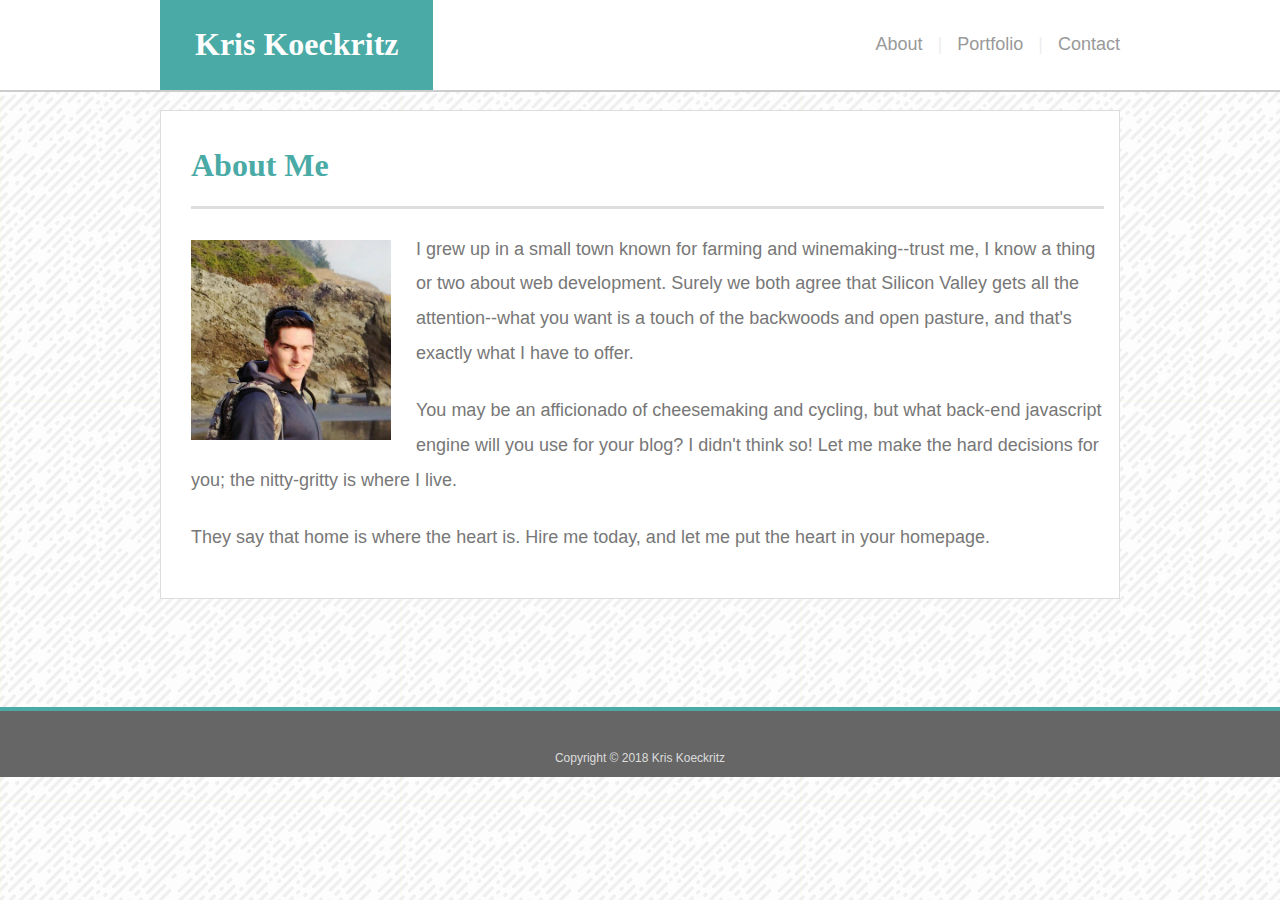
<file: index.html>
<!DOCTYPE html>
<html>
<head>
    <meta charset="utf-8" />
    <meta http-equiv="X-UA-Compatible" content="IE=edge">
    <title>Kris Koeckritz</title>
    <link rel="stylesheet" type="text/css" media="screen" href="./css/style.css" />
</head>
<body>
    <div class="navbar clearfix">
        <div class="navContent">
            <div class="brand">
                <h1>Kris Koeckritz</h1>
            </div>
            <div class="navLinks">
                <a href="#">About</a> | <a href="portfolio.html">Portfolio</a> | <a href="contact.html">Contact</a>
            </div>
        </div>
    </div>
    <br>
    <div class="main">
        <div class="content clearfix">
            <h1>About Me</h1>
            <hr>
            <img class="image-left" src="./images/headshot.jpg" alt="my picture" width="200">
            <p>I grew up in a small town known for farming and winemaking--trust me, I know a thing or two about web development. Surely we both agree that Silicon Valley gets all the attention--what you want is a touch of the backwoods and open pasture, and that's exactly what I have to offer.</p>
            <p>You may be an afficionado of cheesemaking and cycling, but what back-end javascript engine will you use for your blog? I didn't think so! Let me make the hard decisions for you; the nitty-gritty is where I live.</p>
            <p>They say that home is where the heart is. Hire me today, and let me put the heart in your homepage.</p>
        </div>
    </div>
    <br>
    <br>
    <br>
    <br>
    <br>
    <br>
    <div class="footer clearfix">
        <br>
        <br>
        <p>Copyright &copy; 2018 Kris Koeckritz</p>
    </div>
</body>
</html>
</file>
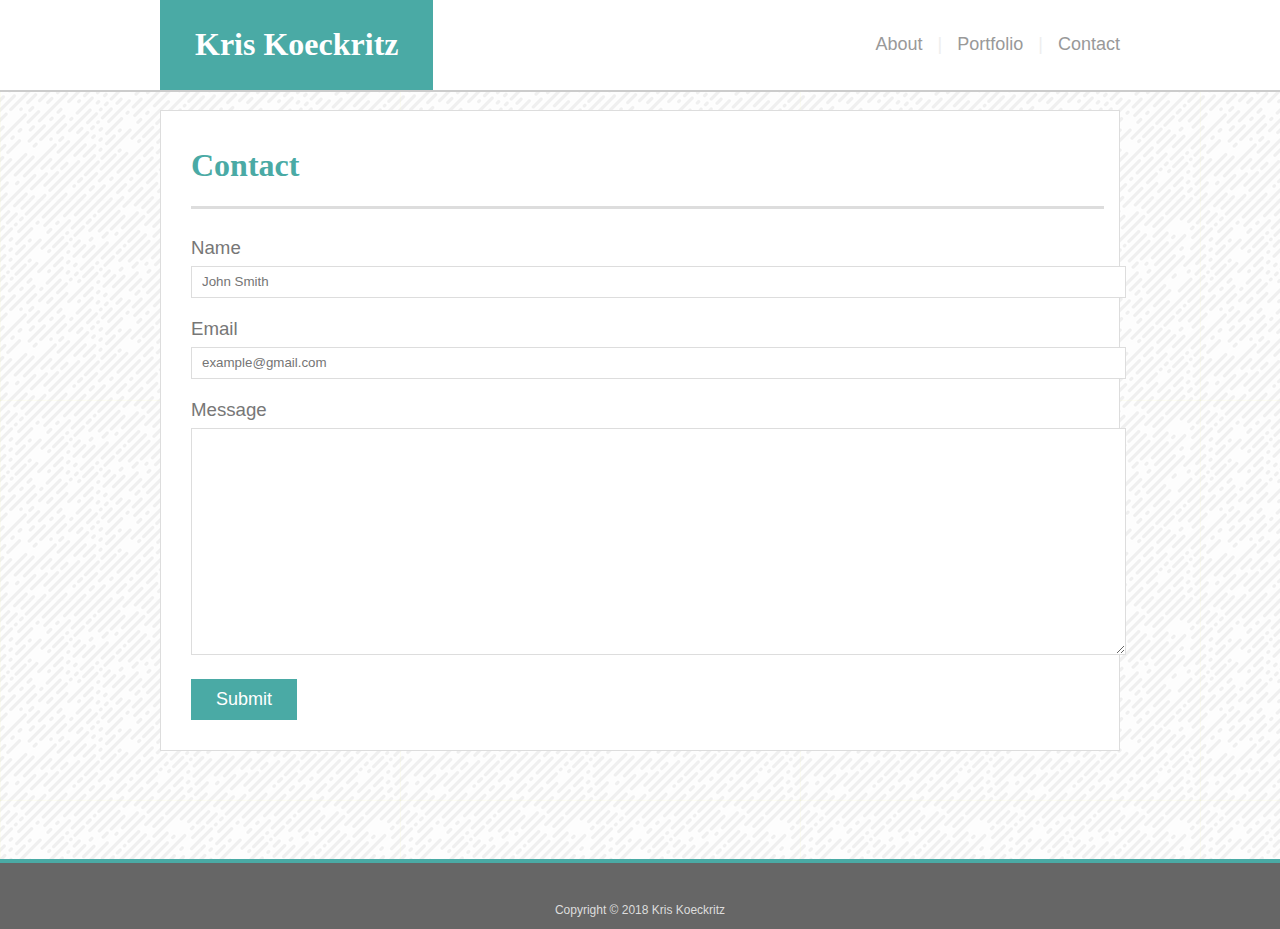
<file: contact.html>
<!DOCTYPE html>
<html>
<head>
    <meta charset="utf-8" />
    <meta http-equiv="X-UA-Compatible" content="IE=edge">
    <title>Contact Me</title>
    <link rel="stylesheet" type="text/css" media="screen" href="./css/style.css" />
</head>
<body>
    <div class="navbar clearfix">
        <div class="navContent">
            <div class="brand">
                <h1>Kris Koeckritz</h1>
            </div>
            <div class="navLinks">
                <a href="index.html">About</a> | <a href="portfolio.html">Portfolio</a> | <a href="#">Contact</a>
            </div>
        </div>
    </div>
    <br>
    <div class="main">
        <div class="content clearfix">
            <h1>Contact</h1>
            <hr>
            <form action="#">
                <p>Name</p>
                <input type="text" name="formName" id="formName" placeholder="John Smith">
                <p>Email</p>
                <input type="text" name="formEmail" id="formEmail" placeholder="example@gmail.com">
                <p>Message</p>
                <textarea name="formMess" id="formMess" rows="15"></textarea>
                <button type="submit">Submit</button>
            </form>
        </div>        
    </div>
    <br>
    <br>
    <br>
    <br>
    <br>
    <br>
    <div class="footer clearfix">
        <br>
        <br>
        <p>Copyright &copy; 2018 Kris Koeckritz</p>
    </div>
</body>
</html>
</file>
<file: css/style.css>
/* applied to elements */
body {
    margin: 0;
    padding: 0;

    background-color: yellow;
    background-image: url("../images/funky-lines.png");
    background-repeat: repeat;
}

a:link,
a:visited {
    color: #999999;
    text-decoration: none;
}

hr {
    height: 3px;
    border: none;
    background-color: #dddddd;
}

input {
    margin-top: 7px;
    padding: 0 10px;
    width: 100%;
    height: 30px;

    border: 1px solid #dddddd;
}

textarea {
    margin-top: 7px;
    padding: 0 10px;
    width: 100%;

    border: 1px solid #dddddd;
}

button {
    margin: 20px 0 5px 0;
    padding: 10px 25px;

    color: white;
    font-family: 'Arial', 'Helvetica Neue', Helvetica, sans-serif;
    font-size: 13.5pt;
    background-color: #4aaaa5;
    border: none;
}

/* applied to classes in index or shared by all pages */
.navbar {
    border-bottom: 2px solid #cccccc;
    background-color: #ffffff;
}

.navContent {
    width: 960px;
    margin: auto;
    display: flex;
    flex-direction: row;
    flex-wrap: nowrap;
    justify-content: space-between;
    align-items: center;
}

.brand {
    padding: 5px 35px;
    width: auto;

    background-color: #4aaaa5;
}

.brand>h1 {
    font-family: 'Georgia', Times, Times New Roman, serif;
    color: white;
}

.navLinks {
    vertical-align: bottom;

    color: #eeeeee;
    font-family: 'Arial', 'Helvetica Neue', Helvetica, sans-serif;
    font-size: 13.5pt;
    word-spacing: 10px;
    font-weight: lighter;
}

.main {
    width: 960px;
    margin: auto;
}

.content {
    padding: 15px 15px 25px 30px;

    background-color: #ffffff;
    border: 1px solid #dddddd;
}

.content>h1 {
    font-family: 'Georgia', Times, Times New Roman, serif;
    color: #4aaaa5;
}

.content>img {
    margin: 23px 25px 10px 0;
    float: left;
}

.content>p {
    padding-top: 5px;

    font-family: 'Arial', 'Helvetica Neue', Helvetica, sans-serif;
    font-size: 13.5pt;
    line-height: 26pt;
    color: #777777;
}

.footer {
    text-align: center;

    font-family: 'Arial', 'Helvetica Neue', Helvetica, sans-serif;
    font-size: 9pt;
    color: #dddddd;
    background-color: #666666;
    border-top: 4px solid #4aaaa5;
}

.clearfix::after {
    content: "";
    clear: both;
    display: table;
}

/* applied to portfolio page-specific classes */
.images {
    margin: 25px 25px 0 0;

    
}

.images>p {
    position: absolute;
    bottom: 20px;
}

.row1,
.row2,
.row3 {
    display: flex;
    flex-direction: row;
    flex-wrap: nowrap;
    justify-content: left;
    align-items: flex-start;
}

.port1,
.port2,
.port3,
.port4,
.port5 {
    position: relative;
    text-align: center;
    vertical-align: center;

    color: white;
    font-family: 'Georgia', Times, Times New Roman, serif;
    font-size: 18pt;
    background-color: #4aaaa5;
    line-height: 26pt;
}

/* applied to contact page-specific classes */

.content>form>p {
    padding-top: 20px;
    margin: 0;

    font-family: 'Arial', 'Helvetica Neue', Helvetica, sans-serif;
    font-size: 14pt;
    color: #777777;
}
</file>
